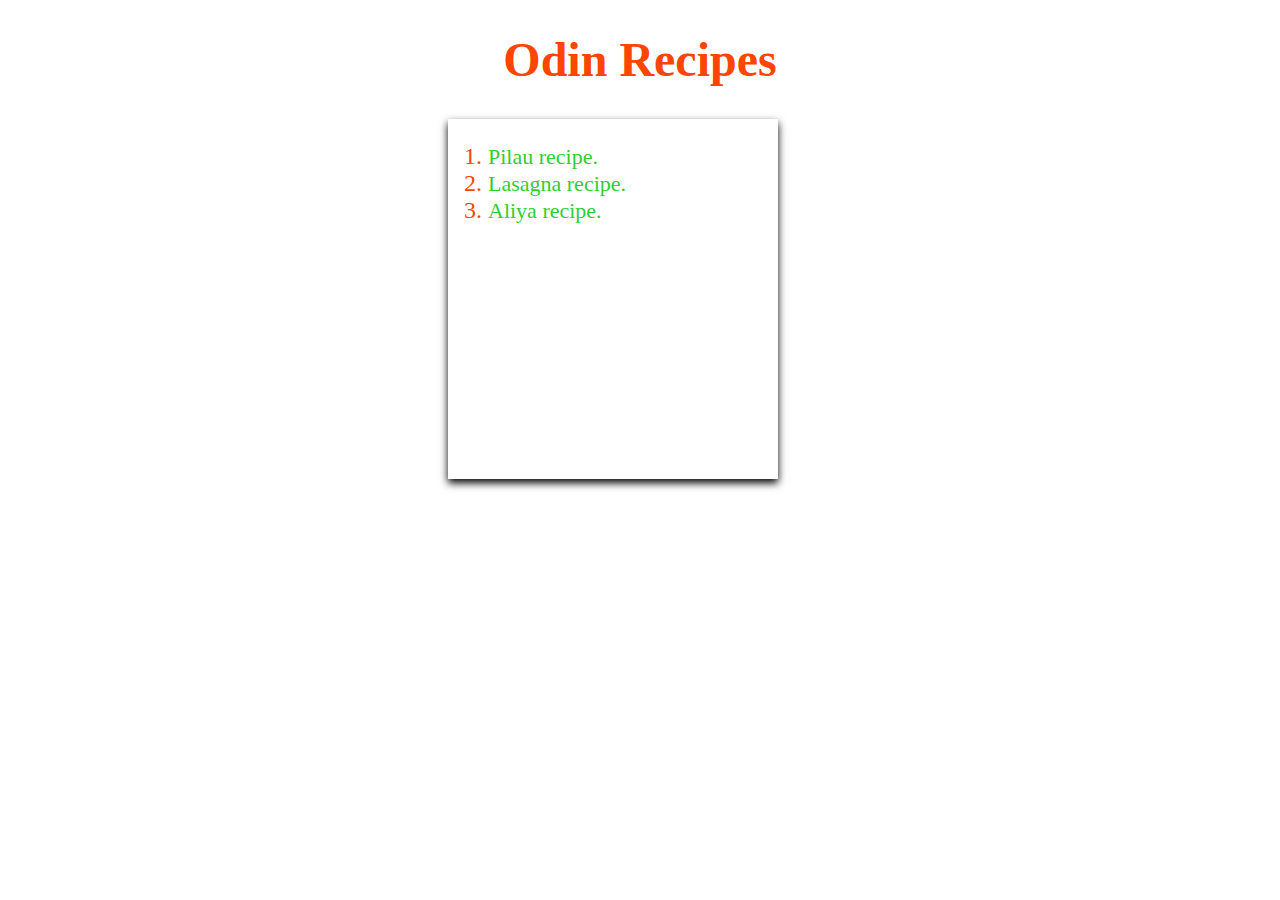
<file: index.html>
<!DOCTYPE html>
<html lang="en">
<head>
    <meta charset="UTF-8">
    <meta http-equiv="X-UA-Compatible" content="IE=edge">
    <meta name="viewport" content="width=device-width, initial-scale=1.0">
    <title>Odin-recipes</title>
    <link rel="stylesheet" href="recipes.css">
</head>
<body>
    <h1>Odin Recipes</h1>
    <div class="list">
        <ol>
            <li><a href="recipes/pilau.html">Pilau recipe.</a></li>
            <li><a href="recipes/lasagna.html">Lasagna recipe.</a></li>
            <li><a href="recipes/aliya.html">Aliya recipe.</a></li>
        </ol>
        
    </div>
    
</body>
</html>
</file>
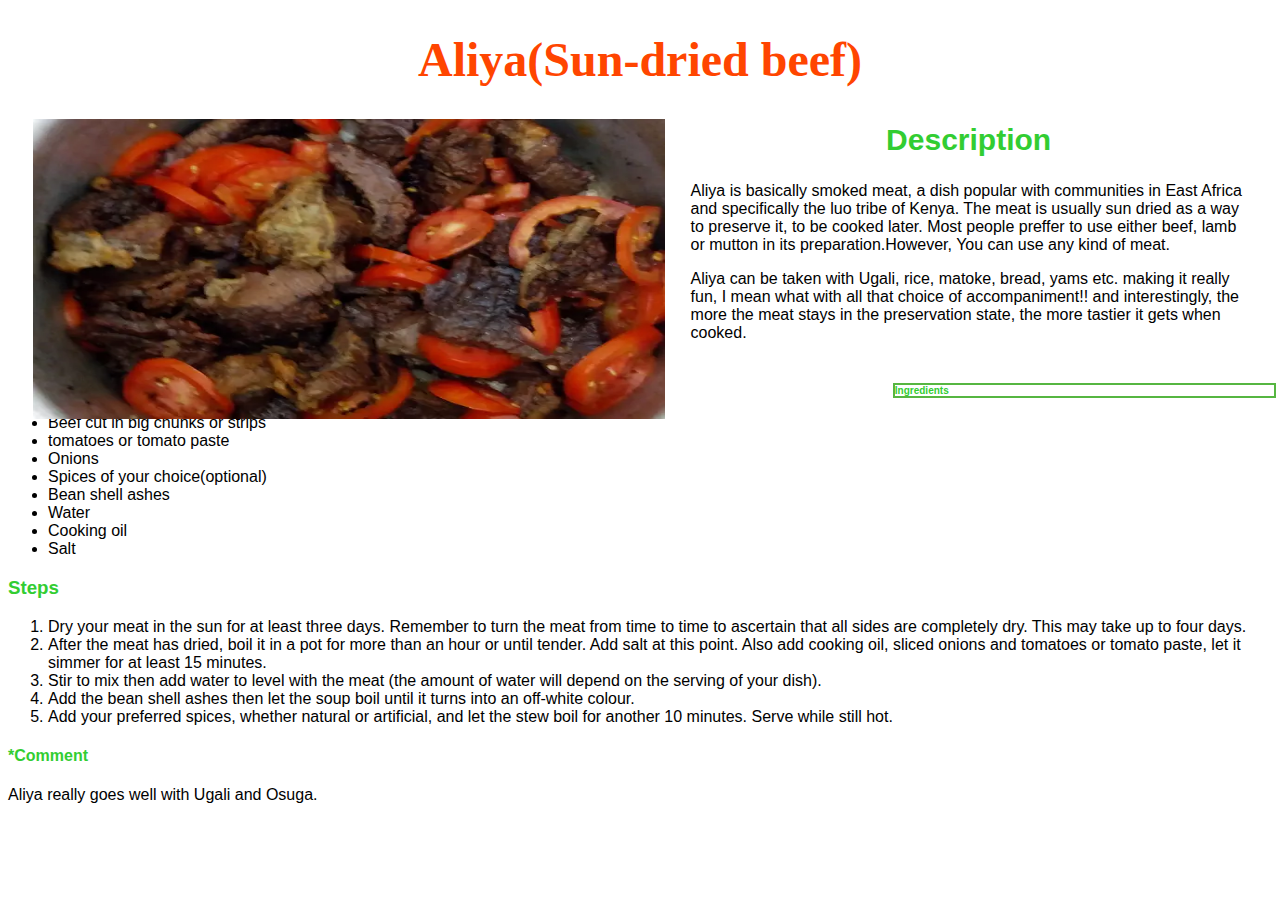
<file: recipes/aliya.html>
<!DOCTYPE html>
<html lang="en">
<head>
    <meta charset="UTF-8">
    <meta http-equiv="X-UA-Compatible" content="IE=edge">
    <meta name="viewport" content="width=device-width, initial-scale=1.0">
    <link rel="stylesheet" href="items.css">
    <title>Aliya recipe</title>
</head>
<body>
    <h1>Aliya(Sun-dried beef)</h1>
   
    <image class="prev" src="aliya.webp" width="600px" height="350px" alt="a plate of aliya"></image>
   
    <div class="desc">
        <h2>Description</h2>
        <p>Aliya is basically smoked meat, a dish popular with communities in East Africa and specifically
            the luo tribe of Kenya. The meat is usually sun dried as a way to preserve it, to be cooked later.
            Most people preffer to use either beef, lamb or mutton in its preparation.However, You can use any kind of meat.
        </p>
         <p>Aliya can be taken with Ugali, rice, matoke, bread, yams etc. making it really fun,
             I mean what with all that choice of accompaniment!! and interestingly, the more the meat 
             stays in the preservation state, the more tastier it gets when cooked. 
        </p>
    </div>
    
    <h3 class="ing">Ingredients</h3>
    <ul>
        <li>Beef cut in big chunks or strips</li>
        <li>tomatoes or tomato paste</li>
        <li>Onions</li>
        <li>Spices of your choice(optional)</li>
        <li>Bean shell ashes</li>
        <li>Water</li>
        <li>Cooking oil</li>
        <li>Salt</li>
    </ul>

    <h3>Steps</h3>
    
        <ol>
           <li>Dry your meat in the sun for at least three days. Remember to turn the meat from time to time to ascertain that all sides are completely dry. This may take up to four days.</li>
           <li>After the meat has dried, boil it in a pot for more than an hour or until tender. Add salt at this point. Also add cooking oil, sliced onions and tomatoes or tomato paste, let it simmer for at least 15 minutes.</li>
           <li>Stir to mix then add water to level with the meat (the amount of water will depend on the serving of your dish).</li>
           <li>Add the bean shell ashes then let the soup boil until it turns into an off-white colour.</li>
           <li>Add your preferred spices, whether natural or artificial, and let the stew boil for another 10 minutes. Serve while still hot. </li>
        </ol>

        <h4>*Comment</h4><p>Aliya really goes well with Ugali and Osuga.</p>
</body>
</html>
</file>
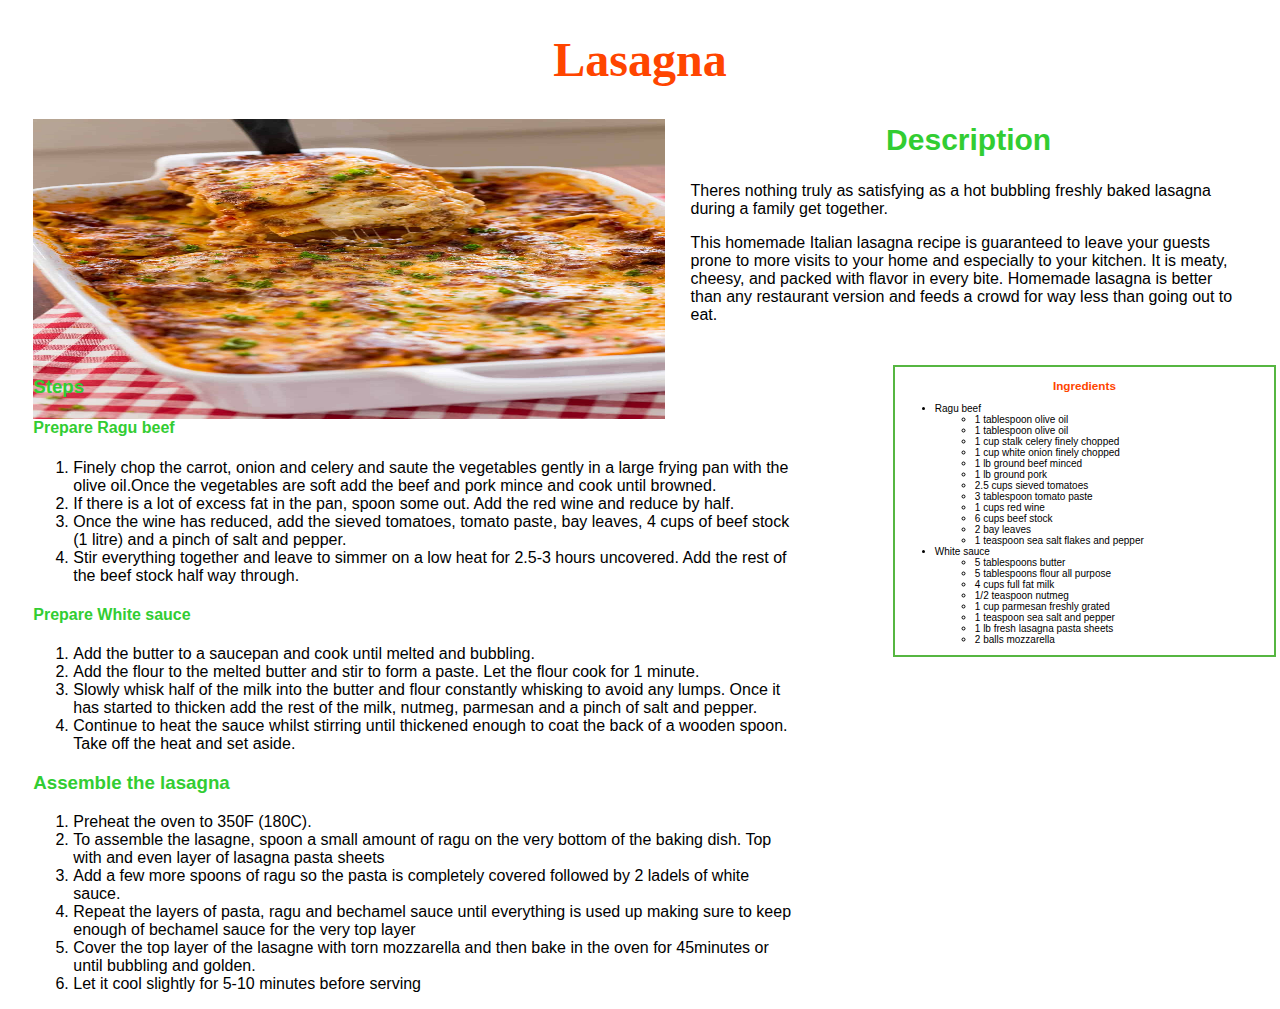
<file: recipes/lasagna.html>
<!DOCTYPE html>
<html lang="en">
<head>
    <meta charset="UTF-8">
    <meta http-equiv="X-UA-Compatible" content="IE=edge">
    <meta name="viewport" content="width=device-width, initial-scale=1.0">
    <link rel="stylesheet" href="items.css">
    <title>Lasagna recipe</title>
</head>
<body>
    <h1>Lasagna</h1>
    <image class="prev" src="Lasagna.jpg" alt="ready to serve Lasagna"></image>
    <div class="desc">
        <h2>Description</h2>
        <p>
            Theres nothing truly as satisfying as a hot bubbling freshly baked lasagna during a family get together.
        
        </p>
        <p>
            This homemade Italian lasagna recipe is guaranteed to leave your guests prone to more visits 
            to your home and especially to your kitchen. It is meaty, cheesy, and packed with flavor in every bite. 
            Homemade lasagna is better than any restaurant version and 
            feeds a crowd for way less than going out to eat.
        </p>
    </div>
    
    <div class="ing">
        <h3>Ingredients</h3>
        <ul>
            <li>Ragu beef</li>
               <ul>
                   <li>1 tablespoon olive oil</li>
                   <li>1 tablespoon olive oil</li>
                   <li>1 cup stalk celery finely chopped</li>
                   <li>1 cup white onion finely chopped</li>
                   <li>1 lb ground beef minced</li>
                   <li>1 lb ground pork</li>
                   <li>2.5 cups sieved tomatoes</li>
                   <li>3 tablespoon tomato paste</li>
                   <li>1 cups red wine</li>
                   <li>6 cups beef stock</li>
                   <li>2 bay leaves</li>
                   <li>1 teaspoon sea salt flakes and pepper</li>
               </ul>
               
            <li>White sauce</li>
                <ul>
                   <li>5 tablespoons butter</li>
                   <li>5 tablespoons flour all purpose</li>
                   <li> 4 cups full fat milk</li>
                   <li>1/2 teaspoon nutmeg</li>
                   <li>1 cup parmesan freshly grated</li>
                   <li>1 teaspoon sea salt and pepper</li>
                </ul>
        
            <ul>
               <li>1 lb fresh lasagna pasta sheets</li>
               <li>2 balls mozzarella</li>     
            </ul>
        </ul>
    
    </div>

    <div class="stp">
        <h3>Steps</h3>
    
        <h4>Prepare Ragu beef</h4>
        <ol>    
            <li>Finely chop the carrot, onion and celery and saute the vegetables gently in a large frying pan 
                with the olive oil.Once the vegetables are soft add the beef and pork mince and cook until browned.</li>
            <li>If there is a lot of excess fat in the pan, spoon some out. Add the red wine and reduce by half.</li>
            <li>Once the wine has reduced, add the sieved tomatoes, tomato paste, bay leaves,
              4 cups of beef stock (1 litre) and a pinch of salt and pepper.</li>
            <li>Stir everything together and leave to simmer on a low heat 
                for 2.5-3 hours uncovered. Add the rest of the beef stock half way through.</li>     
        </ol>
        <h4>Prepare White sauce</h4>
        <ol>
            <li>Add the butter to a saucepan and cook until melted and bubbling.</li>
            <li>Add the flour to the melted butter and stir to form a paste. Let the flour cook for 1 minute.</li>
            <li>Slowly whisk half of the milk into the butter and flour constantly whisking to avoid any lumps. 
                Once it has started to thicken add the rest of the milk, nutmeg, parmesan and a pinch of salt and pepper.</li>
            <li>Continue to heat the sauce whilst stirring until thickened enough to coat the back of a wooden spoon. 
                Take off the heat and set aside.</li>  
        </ol>

        <h3>Assemble the lasagna</h3>

        <ol>
            <li>Preheat the oven to 350F (180C).</li>
            <li>To assemble the lasagne, spoon a small amount of ragu on the very bottom of the baking dish.
                Top with and even layer of lasagna pasta sheets </li>
            <li>Add a few more spoons of ragu so the pasta is completely covered followed by 2 ladels of white sauce.</li>
            <li>Repeat the layers of pasta, ragu and bechamel sauce until everything is used up 
                making sure to keep enough of bechamel sauce for the very top layer </li>
            <li>Cover the top layer of the lasagne with torn mozzarella and then bake in the oven for 45minutes or until bubbling and golden.</li>
            <li>Let it cool slightly for 5-10 minutes before serving</li>
        </ol>
    </div>
    
</body>
</html>
</file>
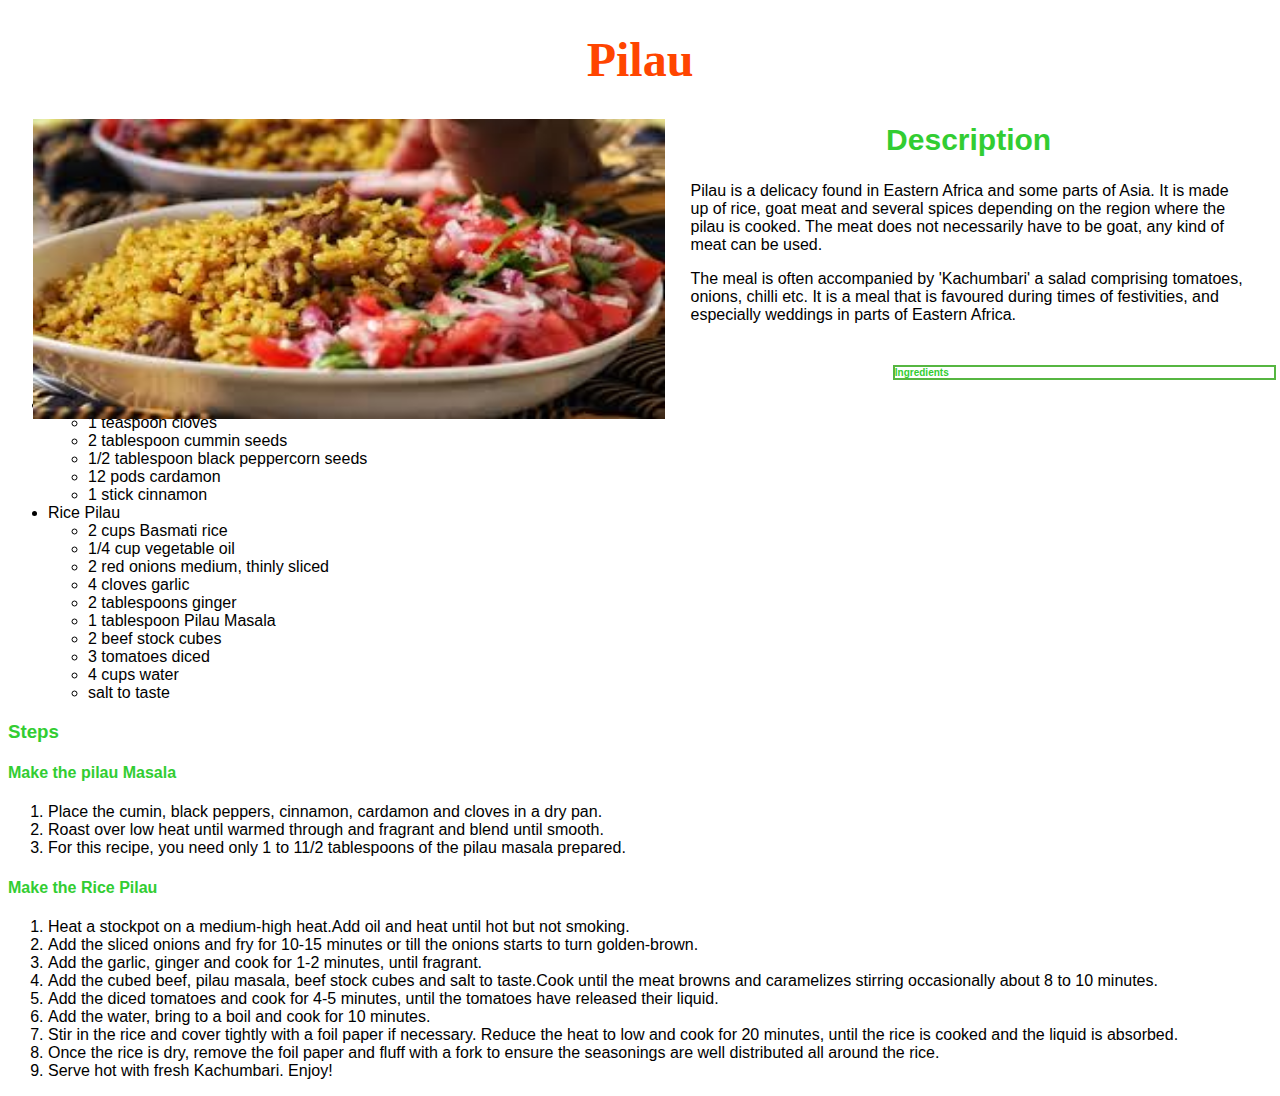
<file: recipes/pilau.html>
<!DOCTYPE html>
<html lang="en">
<head>
    <meta charset="UTF-8">
    <meta http-equiv="X-UA-Compatible" content="IE=edge">
    <meta name="viewport" content="width=device-width, initial-scale=1.0">
    <link rel="stylesheet" href="items.css">
    <title>Pilau recipe</title>
</head>
<body>
    <h1>Pilau</h1>
    <image class="prev" src="images.jpg" alt="ready pilau"></image>
    <div class="desc">
        <h2>Description</h2>
        <p>Pilau is a delicacy found in Eastern Africa and some parts of Asia.
           It is made up of rice, 
           goat meat and several spices depending on the region where the pilau is cooked. 
           The meat does not necessarily have to be goat, any kind of meat can be used.
        </p>
        <p>The meal is often accompanied by 'Kachumbari' a salad comprising tomatoes, onions, chilli etc.
           It is a meal that is favoured during times of festivities, and especially weddings 
           in parts of Eastern Africa.
        </p>
    </div>
    
    <h3 class="ing">Ingredients</h3>
    <ul>
        <li>Pilau Masala</li>
            <ul>
                <li>1 teaspoon cloves</li>
                <li>2 tablespoon cummin seeds</li>
                <li>1/2 tablespoon black peppercorn seeds</li>
                <li>12 pods cardamon</li>
                <li>1 stick cinnamon</li>
            </ul>
        <li>Rice Pilau</li>
           <ul>
              <li>2 cups Basmati rice</li>
              <li>1/4 cup vegetable oil</li>
              <li>2 red onions medium, thinly sliced</li>
              <li>4 cloves garlic</li>
              <li>2 tablespoons ginger</li>
              <li>1 tablespoon Pilau Masala</li>
              <li>2 beef stock cubes</li>
              <li>3 tomatoes diced</li>
              <li>4 cups water</li>
              <li>salt to taste</li>
           </ul>
    </ul>
    <h3>Steps</h3>
    
    <h4>Make the pilau Masala</h4>
    <ol>    
        <li>Place the cumin, black peppers, cinnamon, cardamon and cloves in a dry pan.</li>
        <li>Roast over low heat until warmed through and fragrant and blend until smooth.</li>
        <li>For this recipe, you need only 1 to 11/2 tablespoons of the pilau masala prepared.</li>
    </ol>
    <h4>Make the Rice Pilau</h4>
    <ol>
        <li>Heat a stockpot on a medium-high heat.Add oil and heat until hot but not smoking.</li>
        <li>Add the sliced onions and fry for 10-15 minutes or till the onions starts to turn golden-brown.</li>
        <li>Add the garlic, ginger and cook for 1-2 minutes, until fragrant.</li>
        <li>Add the cubed beef, pilau masala, beef stock cubes and salt to taste.Cook until the meat browns and caramelizes stirring occasionally about 8 to 10 minutes.</li>
        <li>Add the diced tomatoes and cook for 4-5 minutes, until the tomatoes have released their liquid.</li>
        <li>Add the water, bring to a boil and cook for 10 minutes.</li>
        <li>Stir in the rice and cover tightly with a foil paper if necessary. Reduce the heat to low and cook for 20 minutes, until the rice is cooked and the liquid is absorbed.</li>
        <li>Once the rice is dry, remove the foil paper and fluff with a fork to ensure the seasonings are well distributed all around the rice.</li>
        <li>Serve hot with fresh Kachumbari. Enjoy!</li>
    </ol>
</body>
</html>
</file>
<file: recipes.css>
body{
    color:orangered;
    background-color: white;
    font-family:Tahoma, "Times New Roman", sans-serif;
    font-size: 24px;
}

h1{
    text-align:center;
}

.list{
    position:absolute;
    left:35%;
    width:330px;
    height:360px;
    box-shadow: 0 4px 8px 0 rgba(0,0,0.2);
    transition:0.3s;

}
.list:hover{
    box-shadow: 0 8px 16px 0 rgba(0,0,0.2);
}
.list a{
    text-decoration:none;
    color: limegreen;
    font-size:22px;
}
</file>
<file: recipes/items.css>
body{
    box-sizing:border-box;
    background-color:white;
    color:black;
    font-family:Geneva, verdana, sans-serif ;
}
h1{
    color:orangered;
    text-align: center;
    font-size: 48px;
    font-family:"Brush script MT", cursive;
}

.prev{
    position:relative;
    left:2%;
    top:2%;
    width:50%;
    height:300px;
}

.desc{
    position:relative;
    width:44%;
    height:auto;
    top:-325px;
    margin-left:54%;
}
.desc h2{
    text-align:center;
    color:limegreen;
    font-size:30px;
}

h3, h4{
    color:limegreen;
}

.ing{
    position:relative;
    margin-top:-300px;
    margin-left: 70%;
    width:30%;
    border: 2px solid rgb(86, 182, 65);
    font-size:10px;
}
.ing h3{
    color:orangered;
    text-align:center;
}
.stp{
    position:relative;
    margin-top: -300px;
    margin-left:2%;
    width:60%;
}
</file>
